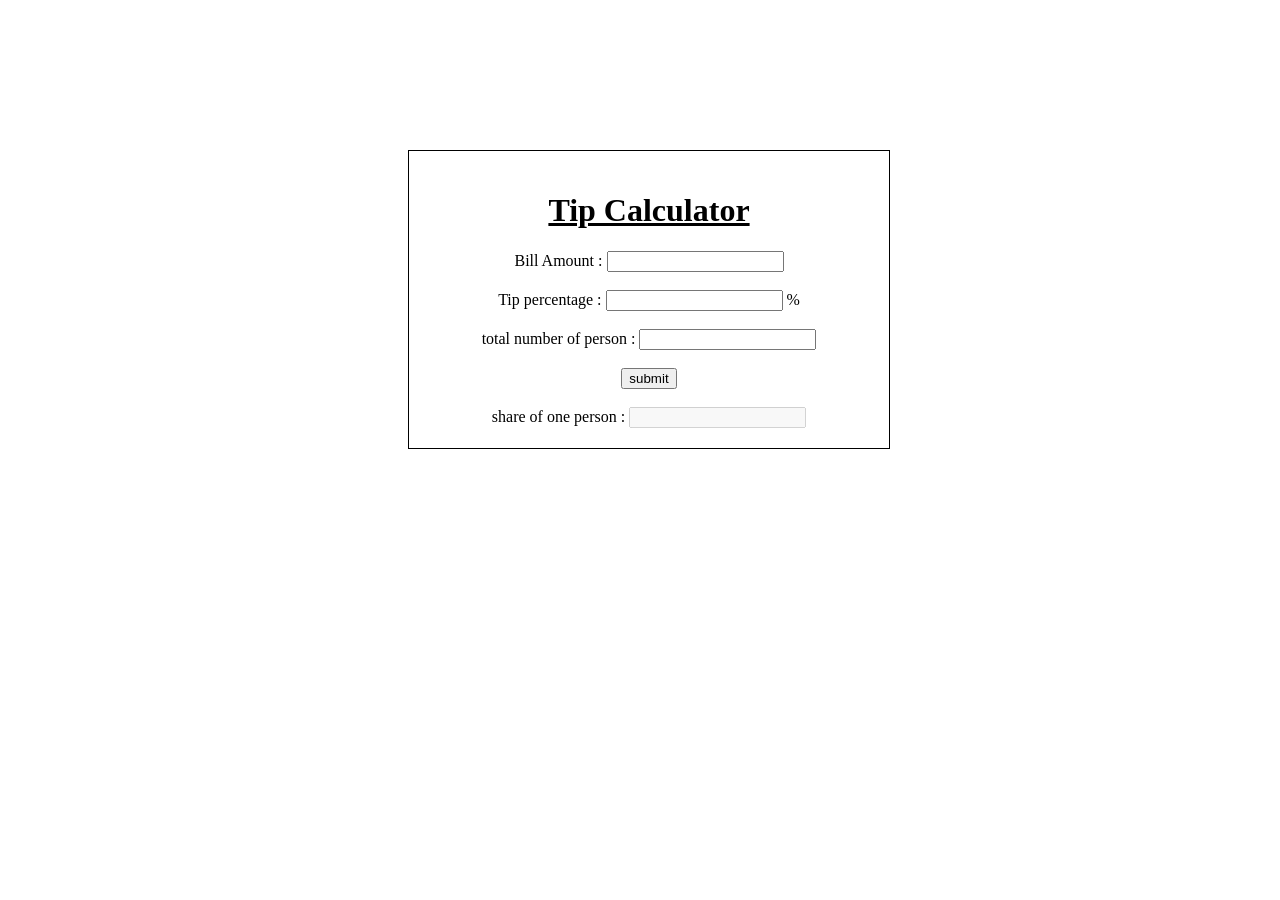
<file: index.html>
<!DOCTYPE html>
<html lang="en">
<head>
    <meta charset="UTF-8">
    <meta http-equiv="X-UA-Compatible" content="IE=edge">
    <meta name="viewport" content="width=device-width, initial-scale=1.0">
    <title>Tip Calculator</title>
    <!-- <script src="tip.js"></script> -->
    <link rel="stylesheet" href="tip.css">
</head>
<body>
    <div class="calculator">
        <h1><u>Tip Calculator</u></h1>
        <label for="bill_amt" >Bill Amount : </label>
        <input id="bill" type="number" name="bill_amt" title="bill amoutn"><br><br>
        <label for="tip_amt" >Tip percentage : </label>
        <input id="tip" type="number" name="tip_amt" title="tip percentage"><span>  %</span><br><br>
        <label for="no_of_person" >total number of person : </label>
        <input id="person" type="number" name="no_of_person" title="number of person"><br><br>
        <button id = "button">submit</button><br><br>
        <label for="share"> share of one person : </label>
        <input type="number" disabled id="share_person" name="share">
        <!-- <label for="bill_amt" >Bill Amount : </label>
        <input id="bill" type="text"> -->
    </div>
    <script src="tip.js"></script>
</body>
</html>
</file>
<file: tip.css>
.calculator{
    border: 1px black;
    border-style: solid;
    margin: 150px 0px 0px 400px;
    padding: 20px;
    width: 440px;
    text-align: center;
}
</file>
